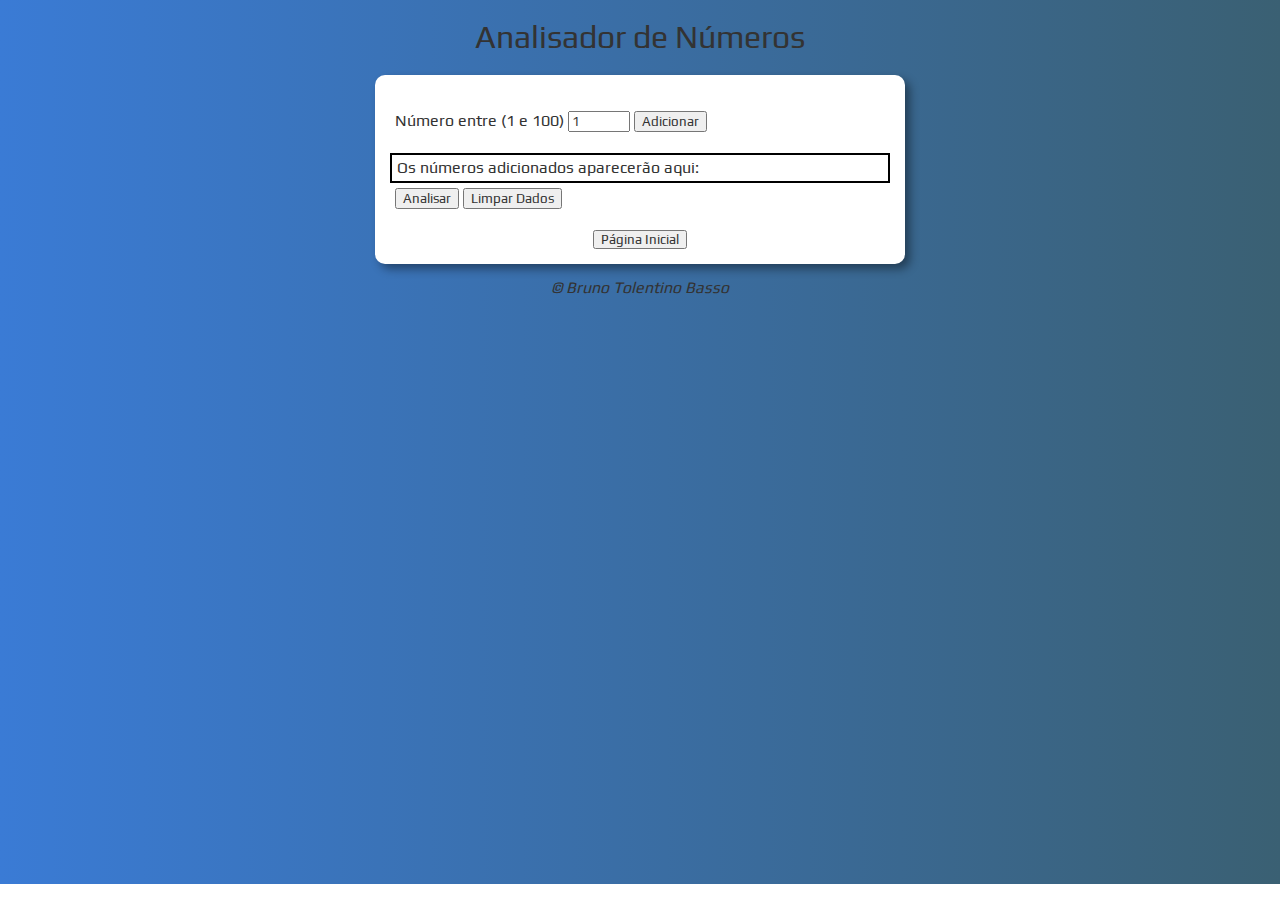
<file: Projetos/Analisador de Números/Analisador-de-Numeros.html>
<!DOCTYPE html>
<html lang="pt-br">
<head>
    <meta charset="UTF-8">
    <meta name="viewport" content="width=device-width, initial-scale=1.0">
    <title>Analisador de números.</title>
    <link rel="stylesheet" href="estilo.css">
    <link rel="shortcut icon" href="../../favicon-16x16.png" type="image/x-icon">
</head>
<body>
    <header>
        <h1>Analisador de Números</h1>
    </header>
    <section>
        <div>
            <p>Número entre (1 e 100) <input type="number" name="num" id="inum" required value="1" min="1" max="100">
            <input type="button" value="Adicionar" onclick="adicionar()">
            </p>
        </div>
        <div id="show">
            Os números adicionados aparecerão aqui:
        </div>
        <div id="res">
            <input type="button" value="Analisar" onclick="analisar()"> <input type="button" value="Limpar Dados" onclick="limpar()">
        </div>
        <button class="btn-home"><a href="../../index.html">Página Inicial</a></button>
    </section>
    <footer>
        <p>&copy; Bruno Tolentino Basso</p>
    </footer>

<script src="script.js"></script>
</body>
</html>
</file>
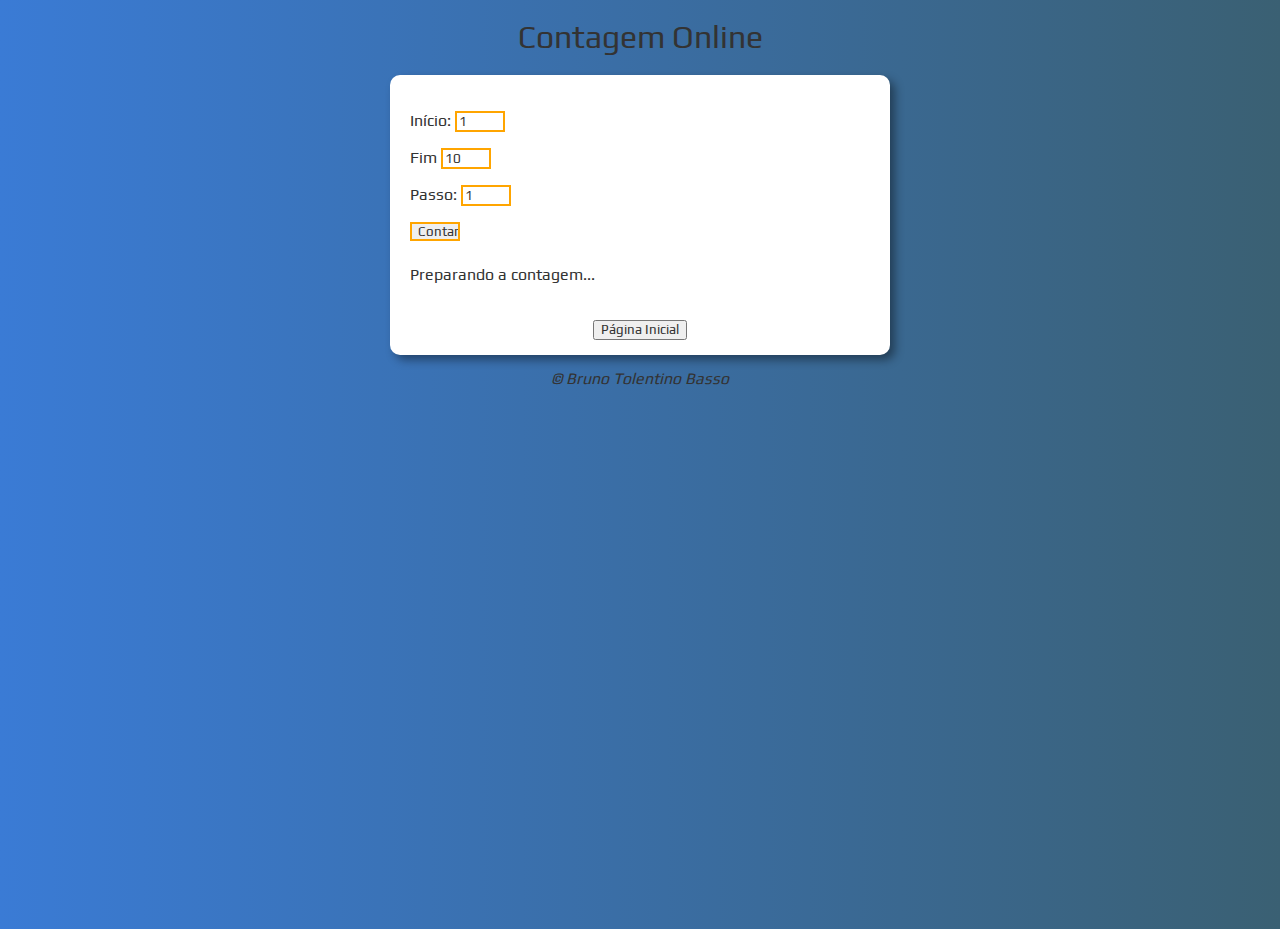
<file: Projetos/Contador/Contador.html>
<!DOCTYPE html>
<html lang="pt-br">
<head>
    <meta charset="UTF-8">
    <meta name="viewport" content="width=device-width, initial-scale=1.0">
    <title>Contagem Online</title>
    <link rel="stylesheet" href="estilo.css">
    <link rel="shortcut icon" href="../../favicon-16x16.png" type="image/x-icon">
</head>
<body>
    <header>
        <h1>Contagem Online</h1>
    </header>
    <section>
        <div id="formulario">
            <p>Início: <input type="number" name="txtNum" id="iTxtNum" value="1" required>
            </p>
            <p>Fim <input type="number" name="numF" id="iTxtNumF" value="10" required>
            </p>
            <p>Passo: <input type="number" name="numP" id="iTxtNumP" value="1" required></p>
            <input type="button" value="Contar" onclick="contar()">
        </div>
        <div id="res">
            <p>Preparando a contagem...</p>
            
        </div>
        <button class="btn-home"><a href="../../index.html">Página Inicial</a></button>   
    </section>
    <footer>
        <p>&copy; Bruno Tolentino Basso</p>
    </footer>

<script src="script.js"></script>
</body>
</html>
</file>
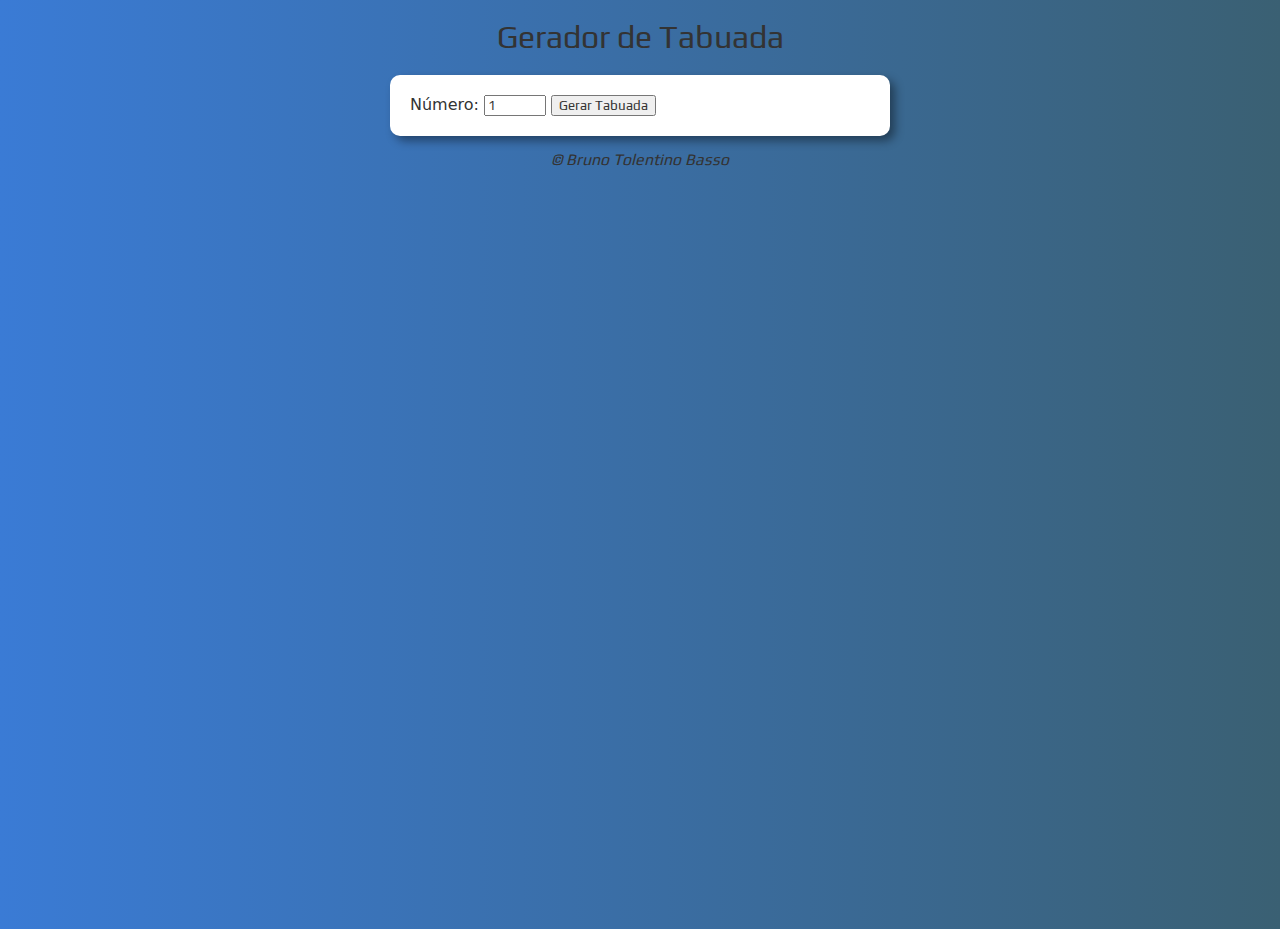
<file: Projetos/Gerador de Tabuada/ex017.html>
<!DOCTYPE html>
<html lang="pt-br">
<head>
    <meta charset="UTF-8">
    <meta name="viewport" content="width=device-width, initial-scale=1.0">
    <title>Exercício1</title>
    <link rel="stylesheet" href="estilo.css">
</head>
<body>
    <header>
        <h1>Gerador de Tabuada</h1>
    </header>
    <section>
        <div id="Input">
            Número: <input type="number" id="iNum" required value="1" min="-10" max="10">
            <input type="button" value="Gerar Tabuada" onclick="calcular()">
        </div>
        <div id="res">
           
        </div>
    </section>
    <footer>
        <p>&copy; Bruno Tolentino Basso</p>
    </footer>

<script src="script.js"></script>
</body>
</html>
</file>
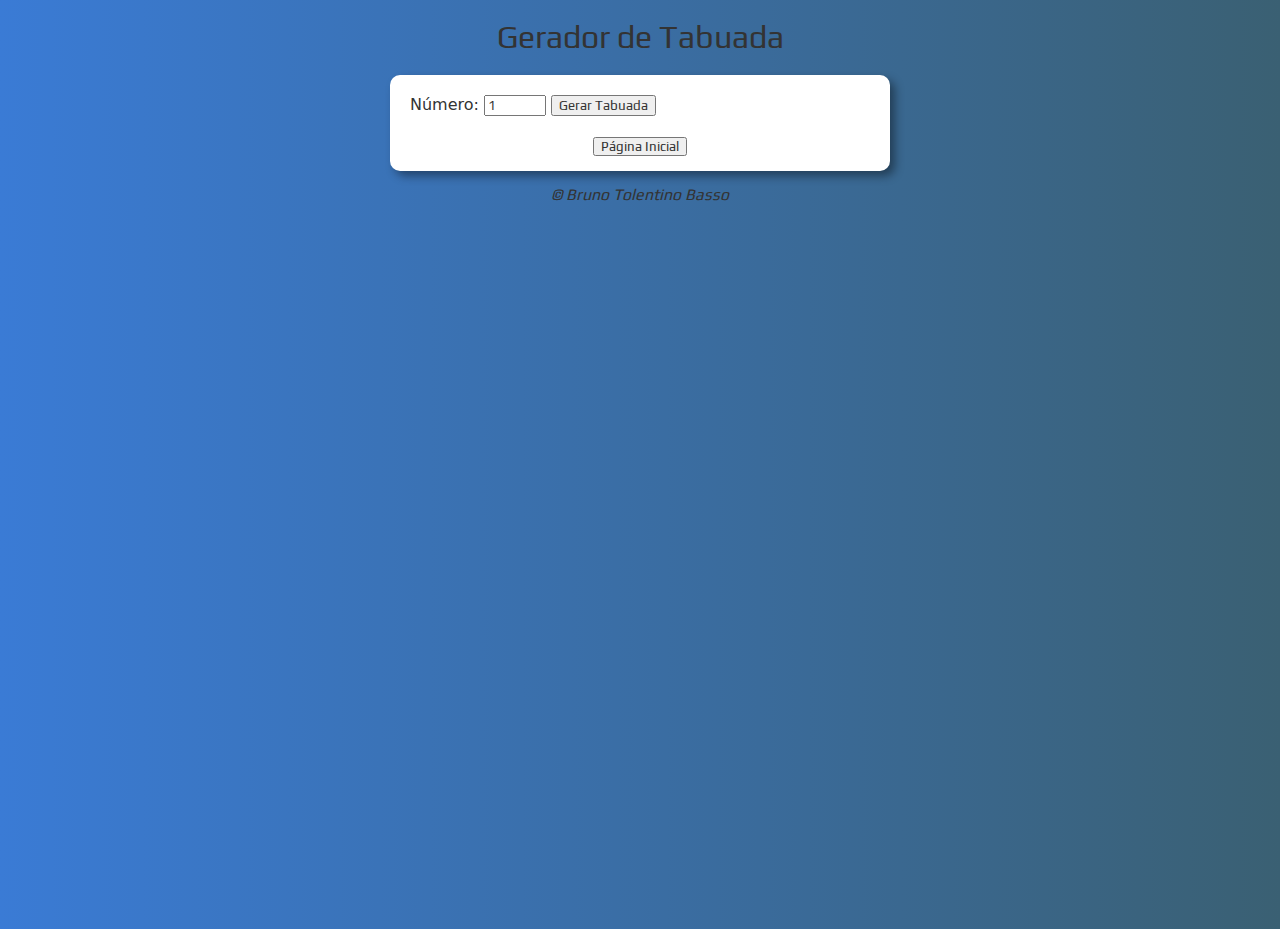
<file: Projetos/Gerador de Tabuada/Gerador-de-Tabuada.html>
<!DOCTYPE html>
<html lang="pt-br">
<head>
    <meta charset="UTF-8">
    <meta name="viewport" content="width=device-width, initial-scale=1.0">
    <title>Exercício1</title>
    <link rel="stylesheet" href="estilo.css">
    <link rel="shortcut icon" href="../../favicon-16x16.png" type="image/x-icon">
</head>
<body>
    <header>
        <h1>Gerador de Tabuada</h1>
    </header>
    <section>
        <div id="Input">
            Número: <input type="number" id="iNum" required value="1" min="-10" max="10">
            <input type="button" value="Gerar Tabuada" onclick="calcular()">
        </div>
        <div id="res">
           
        </div>
        <button class="btn-home"><a href="../../index.html">Página Inicial</a></button>
    </section>
    <footer>
        <p>&copy; Bruno Tolentino Basso</p>
    </footer>

<script src="script.js"></script>
</body>
</html>
</file>
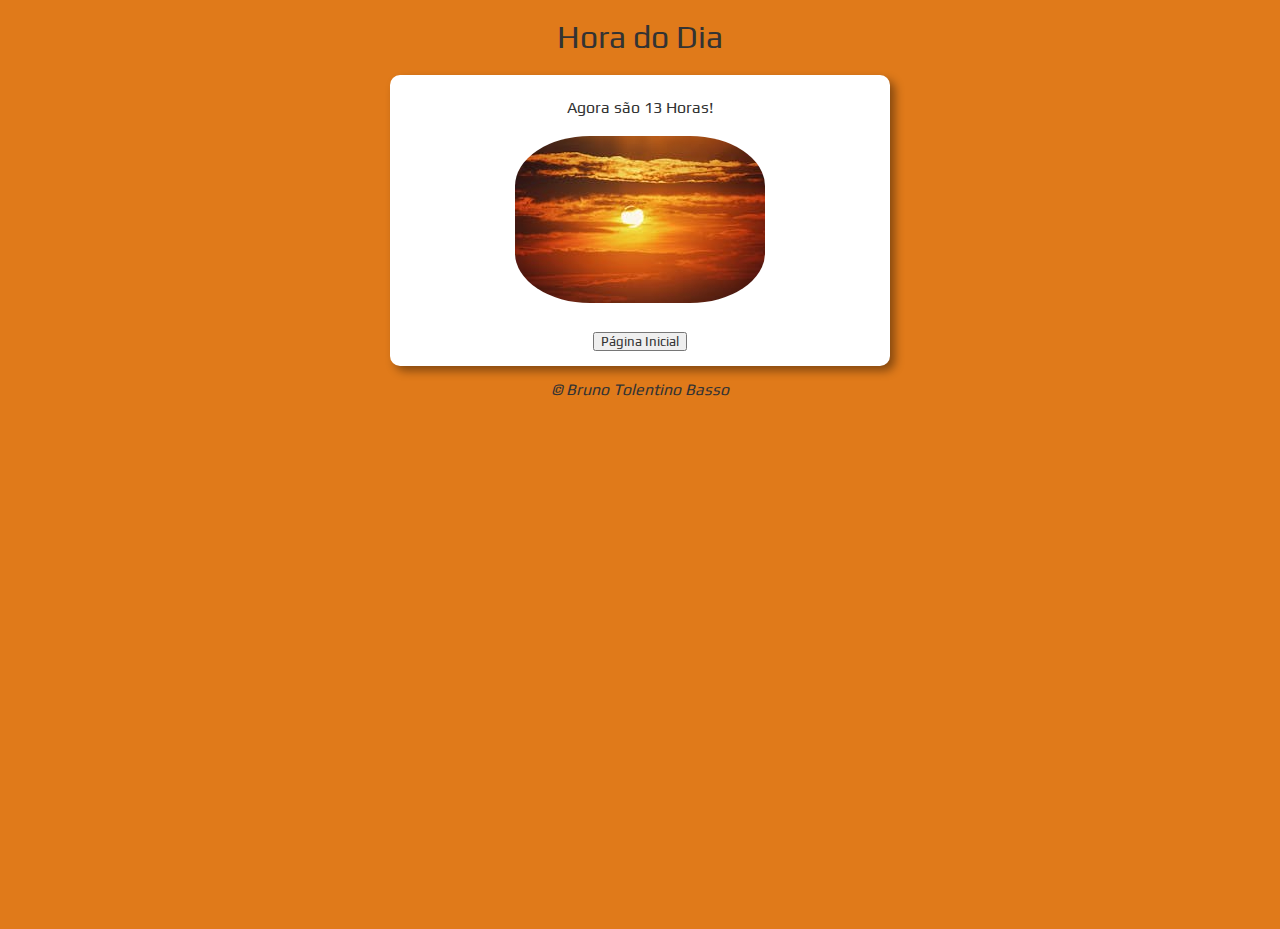
<file: Projetos/Hora do Dia/Hora-do-Dia.html>
<!DOCTYPE html>
<html lang="pt-br">
<head>
    <meta charset="UTF-8">
    <meta name="viewport" content="width=device-width, initial-scale=1.0">
    <title>Hora do Dia</title>
    <link rel="stylesheet" href="estilo.css">
    <link rel="shortcut icon" href="../../favicon-16x16.png" type="image/x-icon">
</head>
<body onload="carregar()">
    <header>
        <h1>Hora do Dia</h1>
    </header>
    <section>
        <div id="mensagem">
           Aqui vai aparecer a mensagem...
        </div>
        <div id="foto">
            <img id="img" src="imagens/foto-tarde.jpg" alt="Foto do dia!">
        </div>
        <button class="btn-home"><a href="../../index.html">Página Inicial</a></button>
    </section>
    <footer>
        <p>&copy; Bruno Tolentino Basso</p>
    </footer>

<script src="script.js"></script>
</body>
</html>
</file>
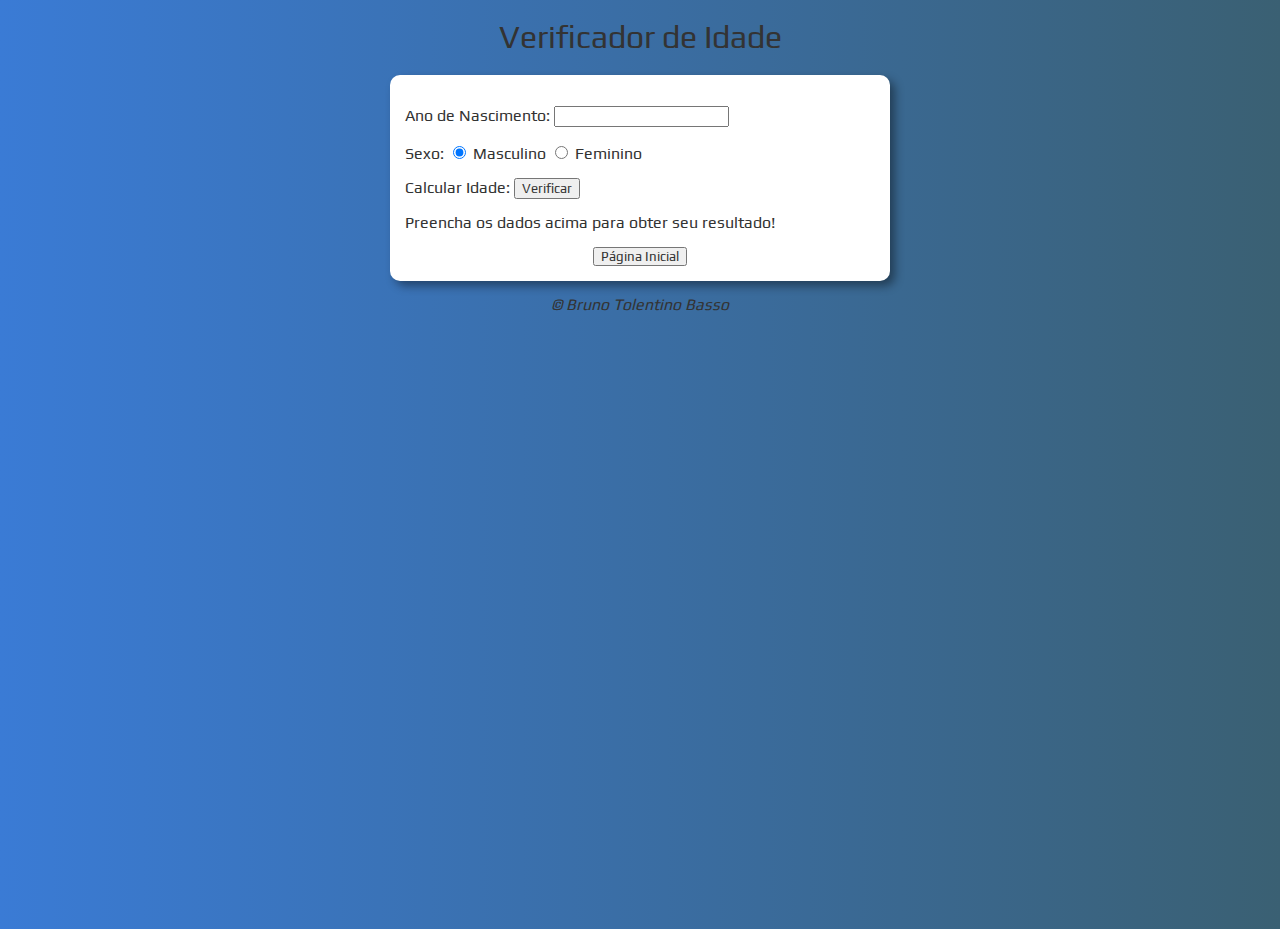
<file: Projetos/Verificador de Idade/Verificador-de-Idade.html>
<!DOCTYPE html>
<html lang="pt-br">
<head>
    <meta charset="UTF-8">
    <meta name="viewport" content="width=device-width, initial-scale=1.0">
    <title>Verificador de Idade</title>
    <link rel="stylesheet" href="estilo.css">
    <link rel="shortcut icon" href="../../favicon-16x16.png" type="image/x-icon">
</head>
<body>
    <header>
        <h1>Verificador de Idade</h1>
    </header>
    <section>
        <div>
            <p>Ano de Nascimento:
            <input type="number" name="txtano" id="iTxtAno" min="1" required>
            </p>
            <p>Sexo:
            <input type="radio" name="radSexo" id="iRadMasc" checked>
            <label for="iRadMasc">Masculino</label>
            <input type="radio" name="radSexo" id="iRadFemi">
            <label for="iRadFemi">Feminino</label>
            </p>
            <p>Calcular Idade:
            <input type="button" value="Verificar" onclick="verificar()">

            </p>
        </div>
        <div id="res">
            Preencha os dados acima para obter seu resultado!
        </div>
        <button class="btn-home"><a href="../../index.html">Página Inicial</a></button>
    </section>
    <footer>
        <p>&copy; Bruno Tolentino Basso</p>
    </footer>

<script src="script.js"></script>
</body>
</html>
</file>
<file: Projetos/Analisador de Números/estilo.css>
@import url('https://fonts.googleapis.com/css2?family=Inter:wght@100..900&family=Play:wght@400;700&display=swap');
*{
    font-family: "Play", sans-serif;
    line-height: 1;
    font-weight: 400;
    color: #333;
}
body{
    background-image: linear-gradient(to right,#3a7bd5,#3a6073);
    background-repeat: no-repeat;
    font: normal 1em;
    height: 95vh;
}
header{
    color: white;
    text-align: center;
}
section{
    background-color: white;
    border-radius: 10px;
    display: grid;
    padding: 15px;
    max-width: 500px;
    margin: auto;
    box-shadow: 5px 5px 10px rgba(0, 0, 0, 0.404);
}
footer{
    color: white;
    text-align: center;
    font-style: italic;
}
div{
    padding: 5px;
}
div#show{
    border: 2px solid black;
}
.btn-home{
    margin: 1rem auto 0;
    
}
.btn-home a:link,
.btn-home a:visited{
    color: inherit;
    text-decoration: none;
}
@media (max-width:900px) {
    html{
        overflow: scroll;
    }
    body{
        height: 100%;
        width: 100%;
    }
}
</file>
<file: Projetos/Contador/estilo.css>
@import url('https://fonts.googleapis.com/css2?family=Inter:wght@100..900&family=Play:wght@400;700&display=swap');
*{
    font-family: "Play", sans-serif;
    line-height: 1;
    font-weight: 400;
    color: #333;
    box-sizing: border-box;
}
body{
    background-image: linear-gradient(to right,#3a7bd5,#3a6073);
    background-repeat: no-repeat;
    font: normal 1em;
    height: 100vh;
}
header{
    color: white;
    text-align: center;
}
section{
    background-color: white;
    display: grid;
    border-radius: 10px;
    padding: 15px;
    max-width: 500px;
    margin: auto;
    box-shadow: 5px 5px 10px rgba(0, 0, 0, 0.404);
}
footer{
    color: white;
    text-align: center;
    font-style: italic;
}
div#formulario{
    text-align: left;
}
div{padding: 5px;}
input{
   width: 50px;
   border: 2px solid orange;
}
.btn-home a:link,
.btn-home a:visited{
    color: inherit;
    text-decoration: none;
}
.btn-home{
    margin: 1rem auto 0;
    
}

@media (max-width:900px) {
    html{
        overflow: scroll;
    }
    body{
        height: 100%;
        width: 100%;
    }
}
</file>
<file: Projetos/Gerador de Tabuada/estilo.css>
@import url('https://fonts.googleapis.com/css2?family=Inter:wght@100..900&family=Play:wght@400;700&display=swap');
*{
    font-family: "Play", sans-serif;
    line-height: 1;
    font-weight: 400;
    color: #333;
    box-sizing: border-box;
}

body{
    background-image: linear-gradient(to right,#3a7bd5,#3a6073);
    background-repeat: no-repeat;
    font: normal 1em ;
    height: 100vh;
}
header{
    color: white;
    text-align: center;
}
section{
    background-color: white;
    display: grid;
    border-radius: 10px;
    padding: 15px;
    max-width: 500px;
    margin: auto;
    box-shadow: 5px 5px 10px rgba(0, 0, 0, 0.404);
}
footer{
    color: white;
    text-align: center;
    font-style: italic;
}
div{
    padding: 5px;
    font-family: 'Courier New', Courier, monospace;
}
div#Input{
    font-family: system-ui, -apple-system, BlinkMacSystemFont, 'Segoe UI', Roboto, Oxygen, Ubuntu, Cantarell, 'Open Sans', 'Helvetica Neue', sans-serif;
}
div#res{
    border: 2px dashed orangered;
    text-align: center;
    display: none;
}
div#res > p{
    border-bottom: 2px solid orangered;
}
.btn-home{
    margin: 1rem auto 0;
    
}
.btn-home a:link,
.btn-home a:visited{
    color: inherit;
    text-decoration: none;
}

@media (max-width:900px) {
    html{
        overflow: scroll;
    }
    body{
        height: 100%;
        width: 100%;
    }
}
</file>
<file: Projetos/Hora do Dia/estilo.css>
@import url('https://fonts.googleapis.com/css2?family=Inter:wght@100..900&family=Play:wght@400;700&display=swap');
*{
    font-family: "Play", sans-serif;
    line-height: 1;
    font-weight: 400;
    color: #333;
    box-sizing: border-box;
}

body{
    background-image: linear-gradient(to bottom, rgb(17, 101, 226), rgb(57, 57, 221), rgb(226, 78, 226));
    background-repeat: no-repeat;
    font: normal 1em Arial;
    height: 100vh;
}
header{
    color: white;
    text-align: center;
}
section{
    background-color: white;
    display: grid;
    border-radius: 10px;
    padding: 15px;
    max-width: 500px;
    margin: auto;
    box-shadow: 5px 5px 10px rgba(0, 0, 0, 0.404);
}
div{
    text-align: center;
    padding: 10px;
}
footer{
    color: white;
    text-align: center;
    font-style: italic;
}
img#img{
    border-radius: 30%;
}
.btn-home{
    margin: 1rem auto 0;
}
.btn-home a:link,
.btn-home a:visited{
    color: inherit;
    text-decoration: none;
}

@media (max-width:900px) {
    html{
        overflow: scroll;
    }
    body{
        height: 100%;
        width: 100%;
    }
}
</file>
<file: Projetos/Verificador de Idade/estilo.css>
@import url('https://fonts.googleapis.com/css2?family=Inter:wght@100..900&family=Play:wght@400;700&display=swap');
*{
    font-family: "Play", sans-serif;
    line-height: 1;
    font-weight: 400;
    color: #333;
    box-sizing: border-box;
}

body{
    background-image: linear-gradient(to right,#3a7bd5,#3a6073);
    background-repeat: no-repeat;
    font: normal 1em Arial;
    height: 100vh;
}
header{
    color: white;
    text-align: center;
}
section{
    background-color: white;
    display: grid;
    border-radius: 10px;
    padding: 15px;
    max-width: 500px;
    margin: auto;
    box-shadow: 5px 5px 10px rgba(0, 0, 0, 0.404);
}
footer{
    color: white;
    text-align: center;
    font-style: italic;
}
img{
    border-radius: 30%;
    width: 250px;
    height: 250px;
}
.btn-home{
    margin: 1rem auto 0;
    
}
.btn-home a:link,
.btn-home a:visited{
    color: inherit;
    text-decoration: none;
}

@media (max-width:900px) {
    html{
        overflow: scroll;
    }
    body{
        height: 100%;
        width: 100%;
    }
}
</file>
